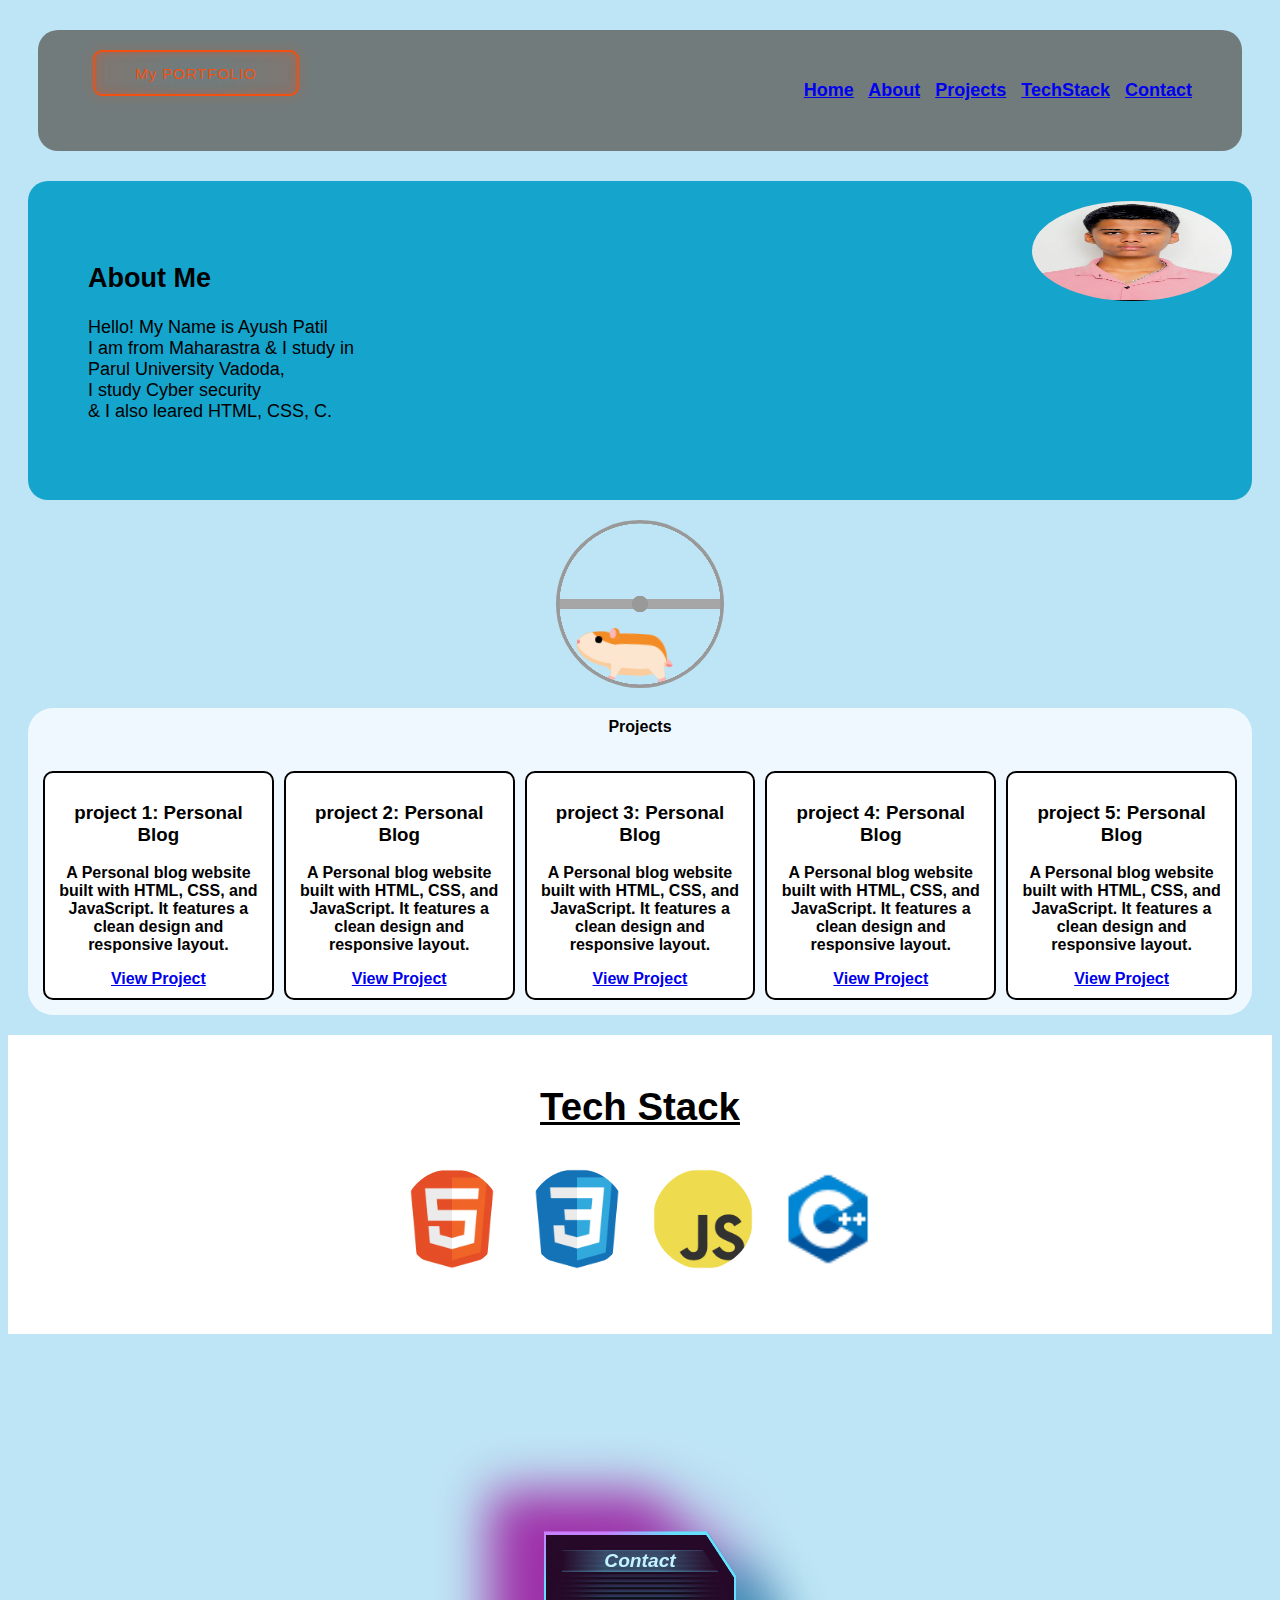
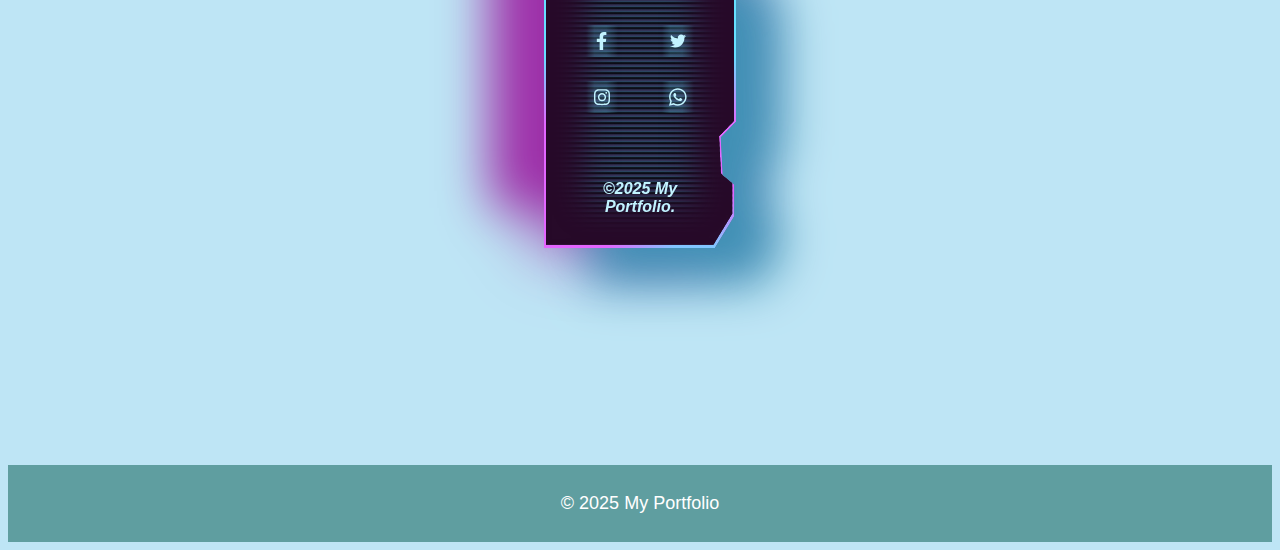
<file: index.html>
<!DOCTYPE html>
<html lang="en" style="background-color: rgb(190, 229, 245);">
<head>
    <title>Personal Portfolio</title>
    <link rel="stylesheet"
    href="style.css">
</head>
<body>
    <header>
        <div class="Portfolio">
            <button>My PORTFOLIO</button>
        </div> 
            <nav class="navbar">
                <a href="index.html">Home</a>
                <a href="#about">About</a>
                <a href="#projects">Projects</a>
                <a href="#tech">TechStack</a>
                <a href="#contact">Contact</a>
            </nav>
    </header>
    <main>
        <section class="about">
            <article id="about">
                <h2>About Me</h2>
                <p>Hello! My Name is Ayush Patil<br> I am from Maharastra & I study in<br> Parul University Vadoda,<br> I study Cyber security<br>& I also leared HTML, CSS, C.</p>
            </article>
            <div class="Portfolio-pic">
                <img src="ayush.jpg" alt="Portfolio Picture" width="200" height="200">
            </div>
        </section>
        <section> 
<div aria-label="Orange and tan hamster running in a metal wheel" role="img" class="wheel-and-hamster">
	<div class="wheel"></div>
	<div class="hamster">
		<div class="hamster__body">
			<div class="hamster__head">
				<div class="hamster__ear"></div>
				<div class="hamster__eye"></div>
				<div class="hamster__nose"></div>
			</div>
			<div class="hamster__limb hamster__limb--fr"></div>
			<div class="hamster__limb hamster__limb--fl"></div>
			<div class="hamster__limb hamster__limb--br"></div>
			<div class="hamster__limb hamster__limb--bl"></div>
			<div class="hamster__tail"></div>
		</div>
	</div>
	<div class="spoke"></div>
</div>
        </section>
        <section> <section class="project">
         <div class="heading">
            Projects
         </div>
         <div class="project-cards">
            <div class="p1">
                <h3>project 1: Personal Blog</h3>
                <P>A Personal blog website built with HTML, CSS, and JavaScript. It features a clean design and responsive layout.</P>
                <a href="#">View Project</a>
            </div>
            <div class="p1">
                <h3>project 2: Personal Blog</h3>
                <P>A Personal blog website built with HTML, CSS, and JavaScript. It features a clean design and responsive layout.</P>
                <a href="#">View Project</a>
            </div>
            <div class="p1">
                <h3>project 3: Personal Blog</h3>
                <P>A Personal blog website built with HTML, CSS, and JavaScript. It features a clean design and responsive layout.</P>
                <a href="#">View Project</a>
            </div>
            <div class="p1">
                <h3>project 4: Personal Blog</h3>
                <P>A Personal blog website built with HTML, CSS, and JavaScript. It features a clean design and responsive layout.</P>
                <a href="#">View Project</a>
            </div>
            <div class="p1">
                <h3>project 5: Personal Blog</h3>
                <P>A Personal blog website built with HTML, CSS, and JavaScript. It features a clean design and responsive layout.</P>
                <a href="#">View Project</a>
            </div>
        </section>
       
        <section class="tech">
            <div id="heading">Tech Stack</div>
            <div class="tech-icons">
                <img src="HTML5.png" alt="HTML5" />
                <img src="CSS3.png" alt="CSS3" />
                <img src="JavaScript.png" alt="JavaScript"/>
                <img src="icons8-c++-48.png" alt="C"/>
            </div>
        </section>
<section class="container">
        <div class="card-container">
            <div class="card-content">
                <div class="card-title">
                    <span class="title">Contact</span>
                </div>
                <div class="card-body">
                    <div class="svg-card">
                        <svg viewBox="0 0 320 512" xmlns="http://www.w3.org/2000/svg" class="face"><path d="M279.14 288l14.22-92.66h-88.91v-60.13c0-25.35 12.42-50.06 52.24-50.06h40.42V6.26S260.43 0 225.36 0c-73.22 0-121.08 44.38-121.08 124.72v70.62H22.89V288h81.39v224h100.17V288z"></path></svg>
                    </div>
                    <div class="svg-card">
                        <svg viewBox="0 0 512 512" xmlns="http://www.w3.org/2000/svg" class="twit"><path d="M459.37 151.716c.325 4.548.325 9.097.325 13.645 0 138.72-105.583 298.558-298.558 298.558-59.452 0-114.68-17.219-161.137-47.106 8.447.974 16.568 1.299 25.34 1.299 49.055 0 94.213-16.568 130.274-44.832-46.132-.975-84.792-31.188-98.112-72.772 6.498.974 12.995 1.624 19.818 1.624 9.421 0 18.843-1.3 27.614-3.573-48.081-9.747-84.143-51.98-84.143-102.985v-1.299c13.969 7.797 30.214 12.67 47.431 13.319-28.264-18.843-46.781-51.005-46.781-87.391 0-19.492 5.197-37.36 14.294-52.954 51.655 63.675 129.3 105.258 216.365 109.807-1.624-7.797-2.599-15.918-2.599-24.04 0-57.828 46.782-104.934 104.934-104.934 30.213 0 57.502 12.67 76.67 33.137 23.715-4.548 46.456-13.32 66.599-25.34-7.798 24.366-24.366 44.833-46.132 57.827 21.117-2.273 41.584-8.122 60.426-16.243-14.292 20.791-32.161 39.308-52.628 54.253z"></path></svg>
                    </div>
                    <div class="svg-card">
                        <svg viewBox="0 0 448 512" xmlns="https://www.instagram.com/mr_ayushpatil_1428/" class="insta"><path d="M224.1 141c-63.6 0-114.9 51.3-114.9 114.9s51.3 114.9 114.9 114.9S339 319.5 339 255.9 287.7 141 224.1 141zm0 189.6c-41.1 0-74.7-33.5-74.7-74.7s33.5-74.7 74.7-74.7 74.7 33.5 74.7 74.7-33.6 74.7-74.7 74.7zm146.4-194.3c0 14.9-12 26.8-26.8 26.8-14.9 0-26.8-12-26.8-26.8s12-26.8 26.8-26.8 26.8 12 26.8 26.8zm76.1 27.2c-1.7-35.9-9.9-67.7-36.2-93.9-26.2-26.2-58-34.4-93.9-36.2-37-2.1-147.9-2.1-184.9 0-35.8 1.7-67.6 9.9-93.9 36.1s-34.4 58-36.2 93.9c-2.1 37-2.1 147.9 0 184.9 1.7 35.9 9.9 67.7 36.2 93.9s58 34.4 93.9 36.2c37 2.1 147.9 2.1 184.9 0 35.9-1.7 67.7-9.9 93.9-36.2 26.2-26.2 34.4-58 36.2-93.9 2.1-37 2.1-147.8 0-184.8zM398.8 388c-7.8 19.6-22.9 34.7-42.6 42.6-29.5 11.7-99.5 9-132.1 9s-102.7 2.6-132.1-9c-19.6-7.8-34.7-22.9-42.6-42.6-11.7-29.5-9-99.5-9-132.1s-2.6-102.7 9-132.1c7.8-19.6 22.9-34.7 42.6-42.6 29.5-11.7 99.5-9 132.1-9s102.7-2.6 132.1 9c19.6 7.8 34.7 22.9 42.6 42.6 11.7 29.5 9 99.5 9 132.1s2.7 102.7-9 132.1z"></path></svg>
                    </div>
                    <div class="svg-card">
                        <svg viewBox="0 0 448 512" xmlns="http://www.w3.org/2000/svg" class="whats"><path d="M380.9 97.1C339 55.1 283.2 32 223.9 32c-122.4 0-222 99.6-222 222 0 39.1 10.2 77.3 29.6 111L0 480l117.7-30.9c32.4 17.7 68.9 27 106.1 27h.1c122.3 0 224.1-99.6 224.1-222 0-59.3-25.2-115-67.1-157zm-157 341.6c-33.2 0-65.7-8.9-94-25.7l-6.7-4-69.8 18.3L72 359.2l-4.4-7c-18.5-29.4-28.2-63.3-28.2-98.2 0-101.7 82.8-184.5 184.6-184.5 49.3 0 95.6 19.2 130.4 54.1 34.8 34.9 56.2 81.2 56.1 130.5 0 101.8-84.9 184.6-186.6 184.6zm101.2-138.2c-5.5-2.8-32.8-16.2-37.9-18-5.1-1.9-8.8-2.8-12.5 2.8-3.7 5.6-14.3 18-17.6 21.8-3.2 3.7-6.5 4.2-12 1.4-32.6-16.3-54-29.1-75.5-66-5.7-9.8 5.7-9.1 16.3-30.3 1.8-3.7.9-6.9-.5-9.7-1.4-2.8-12.5-30.1-17.1-41.2-4.5-10.8-9.1-9.3-12.5-9.5-3.2-.2-6.9-.2-10.6-.2-3.7 0-9.7 1.4-14.8 6.9-5.1 5.6-19.4 19-19.4 46.3 0 27.3 19.9 53.7 22.6 57.4 2.8 3.7 39.1 59.7 94.8 83.8 35.2 15.2 49 16.5 66.6 13.9 10.7-1.6 32.8-13.4 37.4-26.4 4.6-13 4.6-24.1 3.2-26.4-1.3-2.5-5-3.9-10.5-6.6z"></path></svg>
                    </div>
                </div>
                <div class="card-footer">
                    <span class="title">&copy;2025 My Portfolio.</span>
                </div>
            </div>
        </div>
    </section>
    </main>

    <footer>
        <p id="contact">&copy; 2025 My Portfolio</p>
    </footer>
</body>
</html>
</file>
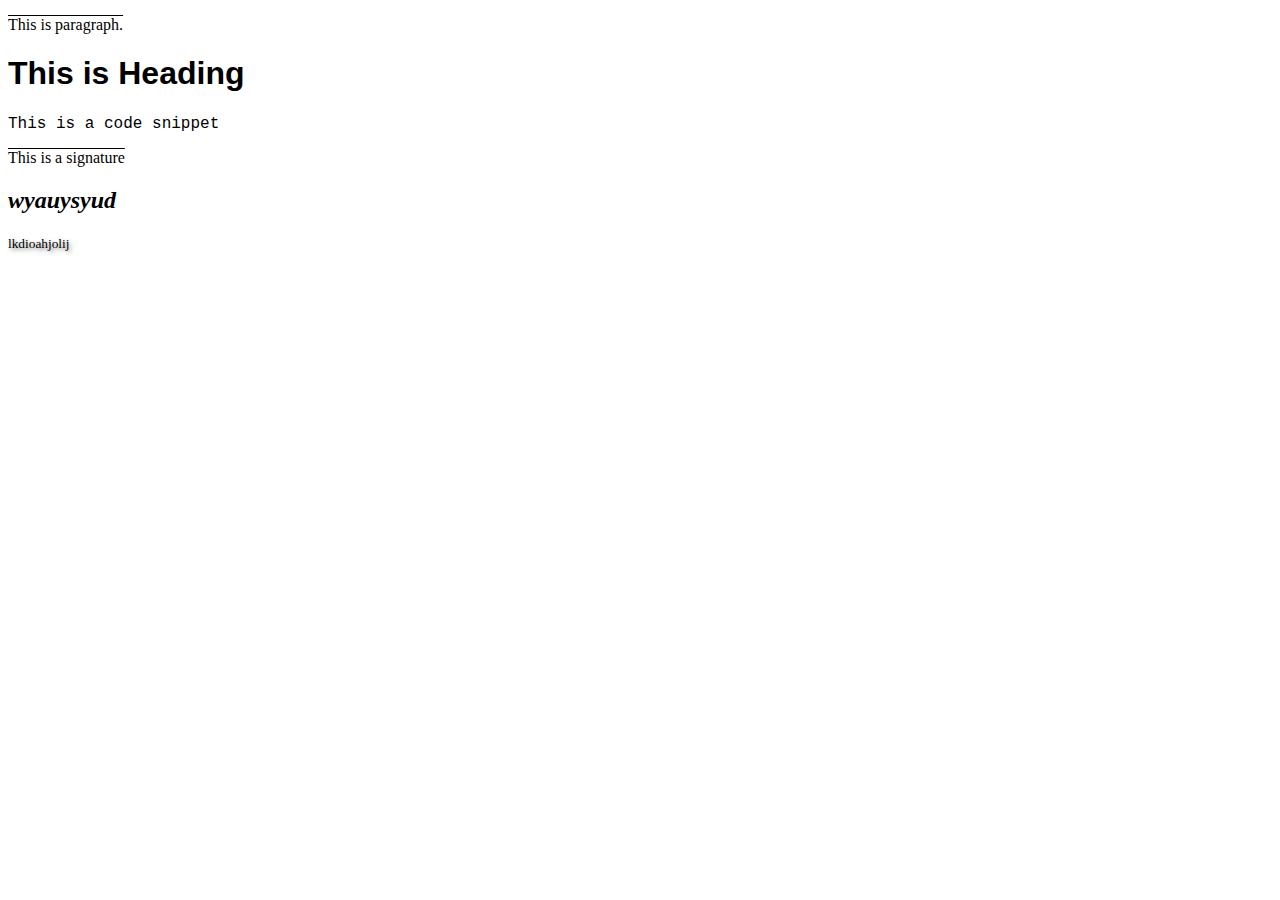
<file: femili.html>
<!DOCTYPE html>
<html lang="en">
<head>
    <title>Document</title>
    <style>
        P{
            font-family: Georgia, 'Times New Roman', Times, serif;
        }
        h1{
            font-family: "Noto Sans JP", sans-serif;
  font-optical-sizing: auto;
  font-weight: <weight>;
  font-style: normal;
        }
        code{
            font-family: 'Courier New', Courier, monospace;
        }
        .signature{
            font-family: "Brush Script MT", cursive;
        }
        h1{
            font-size: 32px;
        }
        p{
            text-decoration: overline;
        }
        h2{
            font-style: italic;
        }
        p{
            font-size: 1rem;
        }
        small{
           text-shadow: 2px 2px 4px rgba(0, 0, 0, 0.5);
        }
    </style>
<body>
    <p>This is paragraph.</p>
    <h1>This is Heading</h1>
    <code>This is a code snippet</code>
    <p class="signature">This is a signature</p>
    <h2>wyauysyud</h2>
    <small>lkdioahjolij</small>
</body>
</html>
</file>
<file: style.css>
header{
    display: flex;
    background-color: rgb(114, 123, 123);
    padding: 20px;
    margin: 30PX;
    text-align: center;
    border-radius: 20px;
    font-family: Arial, sans-serif;
}
.Portfolio{
    flex: 1;
    font-size: 18px;
    font-weight: bold;
    color: white;
}
.Portfolio:hover{
  color: #093c57;
  box-shadow:
    inset 0 0 10px rgba(243, 78, 22, 0.6),
    0 0 9px 3px rgba(243, 78, 22, 0.2);   
}
.navbar{
    flex: 3;
    text-align: right;
    font-size: 18px;
    color: white;
    margin: 20px;
    padding: 10px;
    font-weight: bold;
    word-spacing: 10px;
}
.about{
    display: flex;
    background-color: rgb(21, 164, 204);
    border-radius: 20px;
    padding: 10px;
    justify-content: center;
    margin: 20PX;
}
#about{
    flex: 2;
    padding: 50px;
    font-family: Arial, sans-serif;
    font-size: 18px;
    text-align: justify;
}
.about:hover:before {
  transform: translateX(15em);
}
.about:before {
  content: "";
  position: absolute;
  left: -4em;
  width: 4em;
  height: 100%;
  top: 0;
  transition: transform 0.4s ease-in-out;
}
.about:hover {
  color: #093c57;
  box-shadow:
    inset 0 0 10px rgba(243, 78, 22, 0.6),
    0 0 9px 3px rgba(243, 78, 22, 0.2);
}
#porfoile-pic{
    flex: 1;
    padding: 50px;
    text-align: center;
    border: 2px solid white;
    height: 20px;
}
div img{
    border-radius: 50%;
    margin: auto;
}
.project{
    background-color: aliceblue;
    padding: 50px;
    font-family: Arial, sans-serif;
    font-weight: bold;
    text-align: center;
    margin: 20px;
    padding: 10px;
    text-size-adjust:Large;
    border-radius: 25px;
}
.project-cards{
    display: flex;
    justify-content: space-around;
    margin-top: 30px;
}
.p1{
    border: 2px solid black;
    padding: 10px;
    width: 300px;
    background-color: white;
    text-align: center;
    margin: 5px;
    border-radius: 10px;
}
.tech{
    background-color: white;
    padding: 50px;
    font-family: Arial, sans-serif;
    font-weight: bold;
    text-align: center;
    font-size: larger;
    border-color: #f21212;
}
#heading{
    margin-bottom: 30px;
    font-size: 200%;
    text-decoration: underline;
}
div img{
    margin: 10px;
    height: 100px;
}
footer{
    background-color: cadetblue;
    text-align: center;
    padding: 10px;
    font-family: Arial, sans-serif;
    font-size: 18px;
    color: white;
    margin-top: 20px;
}
button {
  --green: #f25012;
  font-size: 15px;
  padding: 0.7em 2.7em;
  letter-spacing: 0.06em;
  position: relative;
  font-family: inherit;
  border-radius: 0.6em;
  overflow: hidden;
  transition: all 0.3s;
  line-height: 1.4em;
  border: 2px solid var(--green);
  background: linear-gradient(
    to right,
    rgba(243, 78, 22, 0.1) 1%,
    transparent 40%,
    transparent 60%,
    rgba(243, 78, 22, 0.1) 100%
  );
  color: var(--green);
  box-shadow:
    inset 0 0 10px rgba(243, 78, 22, 0.4),
    0 0 9px 3px rgba(243, 78, 22, 0.1);
}

button:hover {
  color: #f21212;
  box-shadow:
    inset 0 0 10px rgba(243, 206, 22, 0.6),
    0 0 9px 3px rgb(52, 243, 22);
}

button:before {
  content: "";
  position: absolute;
  left: -4em;
  width: 4em;
  height: 100%;
  top: 0;
  transition: transform 0.4s ease-in-out;
  background: linear-gradient(
    to right,
    transparent 1%,
    rgba(243, 78, 22, 0.1) 40%,
    rgba(243, 78, 22, 0.1) 60%,
    transparent 100%
  );
}
button:hover:before {
  transform: translateX(15em);
}
.svg-frame {
  position: relative;
  width: 300px;
  height: 300px;
  transform-style: preserve-3d;
  display: flex;
  justify-content: center;
  align-items: center;
} 

.wheel-and-hamster {
    justify-content: center;
    margin: auto;
  --dur: 1s;
  position: relative;
  width: 12em;
  height: 12em;
  font-size: 14px;
}
.wheel,
.hamster,
.hamster div,
.spoke {
  position: absolute;
}

.wheel,
.spoke {
  border-radius: 50%;
  top: 0;
  left: 0;
  width: 100%;
  height: 100%;
}

.wheel {
  background: radial-gradient(100% 100% at center,hsla(0,0%,60%,0) 47.8%,hsl(0,0%,60%) 48%);
  z-index: 2;
}

.hamster {
  animation: hamster var(--dur) ease-in-out infinite;
  top: 50%;
  left: calc(50% - 3.5em);
  width: 7em;
  height: 3.75em;
  transform: rotate(4deg) translate(-0.8em,1.85em);
  transform-origin: 50% 0;
  z-index: 1;
}

.hamster__head {
  animation: hamsterHead var(--dur) ease-in-out infinite;
  background: hsl(30,90%,55%);
  border-radius: 70% 30% 0 100% / 40% 25% 25% 60%;
  box-shadow: 0 -0.25em 0 hsl(30,90%,80%) inset,
		0.75em -1.55em 0 hsl(30,90%,90%) inset;
  top: 0;
  left: -2em;
  width: 2.75em;
  height: 2.5em;
  transform-origin: 100% 50%;
}

.hamster__ear {
  animation: hamsterEar var(--dur) ease-in-out infinite;
  background: hsl(0,90%,85%);
  border-radius: 50%;
  box-shadow: -0.25em 0 hsl(30,90%,55%) inset;
  top: -0.25em;
  right: -0.25em;
  width: 0.75em;
  height: 0.75em;
  transform-origin: 50% 75%;
}

.hamster__eye {
  animation: hamsterEye var(--dur) linear infinite;
  background-color: hsl(0,0%,0%);
  border-radius: 50%;
  top: 0.375em;
  left: 1.25em;
  width: 0.5em;
  height: 0.5em;
}

.hamster__nose {
  background: hsl(0,90%,75%);
  border-radius: 35% 65% 85% 15% / 70% 50% 50% 30%;
  top: 0.75em;
  left: 0;
  width: 0.2em;
  height: 0.25em;
}

.hamster__body {
  animation: hamsterBody var(--dur) ease-in-out infinite;
  background: hsl(30,90%,90%);
  border-radius: 50% 30% 50% 30% / 15% 60% 40% 40%;
  box-shadow: 0.1em 0.75em 0 hsl(30,90%,55%) inset,
		0.15em -0.5em 0 hsl(30,90%,80%) inset;
  top: 0.25em;
  left: 2em;
  width: 4.5em;
  height: 3em;
  transform-origin: 17% 50%;
  transform-style: preserve-3d;
}

.hamster__limb--fr,
.hamster__limb--fl {
  clip-path: polygon(0 0,100% 0,70% 80%,60% 100%,0% 100%,40% 80%);
  top: 2em;
  left: 0.5em;
  width: 1em;
  height: 1.5em;
  transform-origin: 50% 0;
}

.hamster__limb--fr {
  animation: hamsterFRLimb var(--dur) linear infinite;
  background: linear-gradient(hsl(30,90%,80%) 80%,hsl(0,90%,75%) 80%);
  transform: rotate(15deg) translateZ(-1px);
}

.hamster__limb--fl {
  animation: hamsterFLLimb var(--dur) linear infinite;
  background: linear-gradient(hsl(30,90%,90%) 80%,hsl(0,90%,85%) 80%);
  transform: rotate(15deg);
}

.hamster__limb--br,
.hamster__limb--bl {
  border-radius: 0.75em 0.75em 0 0;
  clip-path: polygon(0 0,100% 0,100% 30%,70% 90%,70% 100%,30% 100%,40% 90%,0% 30%);
  top: 1em;
  left: 2.8em;
  width: 1.5em;
  height: 2.5em;
  transform-origin: 50% 30%;
}

.hamster__limb--br {
  animation: hamsterBRLimb var(--dur) linear infinite;
  background: linear-gradient(hsl(30,90%,80%) 90%,hsl(0,90%,75%) 90%);
  transform: rotate(-25deg) translateZ(-1px);
}

.hamster__limb--bl {
  animation: hamsterBLLimb var(--dur) linear infinite;
  background: linear-gradient(hsl(30,90%,90%) 90%,hsl(0,90%,85%) 90%);
  transform: rotate(-25deg);
}

.hamster__tail {
  animation: hamsterTail var(--dur) linear infinite;
  background: hsl(0,90%,85%);
  border-radius: 0.25em 50% 50% 0.25em;
  box-shadow: 0 -0.2em 0 hsl(0,90%,75%) inset;
  top: 1.5em;
  right: -0.5em;
  width: 1em;
  height: 0.5em;
  transform: rotate(30deg) translateZ(-1px);
  transform-origin: 0.25em 0.25em;
}

.spoke {
  animation: spoke var(--dur) linear infinite;
  background: radial-gradient(100% 100% at center,hsl(0,0%,60%) 4.8%,hsla(0,0%,60%,0) 5%),
		linear-gradient(hsla(0,0%,55%,0) 46.9%,hsl(0,0%,65%) 47% 52.9%,hsla(0,0%,65%,0) 53%) 50% 50% / 99% 99% no-repeat;
}

/* Animations */
@keyframes hamster {
  from, to {
    transform: rotate(4deg) translate(-0.8em,1.85em);
  }

  50% {
    transform: rotate(0) translate(-0.8em,1.85em);
  }
}

@keyframes hamsterHead {
  from, 25%, 50%, 75%, to {
    transform: rotate(0);
  }

  12.5%, 37.5%, 62.5%, 87.5% {
    transform: rotate(8deg);
  }
}

@keyframes hamsterEye {
  from, 90%, to {
    transform: scaleY(1);
  }

  95% {
    transform: scaleY(0);
  }
}

@keyframes hamsterEar {
  from, 25%, 50%, 75%, to {
    transform: rotate(0);
  }

  12.5%, 37.5%, 62.5%, 87.5% {
    transform: rotate(12deg);
  }
}

@keyframes hamsterBody {
  from, 25%, 50%, 75%, to {
    transform: rotate(0);
  }

  12.5%, 37.5%, 62.5%, 87.5% {
    transform: rotate(-2deg);
  }
}

@keyframes hamsterFRLimb {
  from, 25%, 50%, 75%, to {
    transform: rotate(50deg) translateZ(-1px);
  }

  12.5%, 37.5%, 62.5%, 87.5% {
    transform: rotate(-30deg) translateZ(-1px);
  }
}

@keyframes hamsterFLLimb {
  from, 25%, 50%, 75%, to {
    transform: rotate(-30deg);
  }

  12.5%, 37.5%, 62.5%, 87.5% {
    transform: rotate(50deg);
  }
}

@keyframes hamsterBRLimb {
  from, 25%, 50%, 75%, to {
    transform: rotate(-60deg) translateZ(-1px);
  }

  12.5%, 37.5%, 62.5%, 87.5% {
    transform: rotate(20deg) translateZ(-1px);
  }
}

@keyframes hamsterBLLimb {
  from, 25%, 50%, 75%, to {
    transform: rotate(20deg);
  }

  12.5%, 37.5%, 62.5%, 87.5% {
    transform: rotate(-60deg);
  }
}

@keyframes hamsterTail {
  from, 25%, 50%, 75%, to {
    transform: rotate(30deg) translateZ(-1px);
  }

  12.5%, 37.5%, 62.5%, 87.5% {
    transform: rotate(10deg) translateZ(-1px);
  }
}

@keyframes spoke {
  from {
    transform: rotate(0);
  }

  to {
    transform: rotate(-1turn);
  }
}

.container {
  font-family: "Segoe UI", Tahoma, Geneva, Verdana, sans-serif;
  font-style: italic;
  font-weight: bold;
  display: flex;
  margin: auto;
  aspect-ratio: 16/9;
  align-items: center;
  justify-items: center;
  justify-content: center;
  flex-wrap: wrap;
  flex-direction: column;
  gap: 1em;
}

.card-container {
  filter: drop-shadow(46px 36px 24px #4090b5) drop-shadow(-55px -40px 25px #9e30a9);
  animation: blinkShadowsFilter 8s ease-in infinite;
}

.card-content {
  display: grid;
  align-content: center;
  justify-items: center;
  align-items: center;
  text-align: center;
  padding: 1em;
  grid-template-rows: 0.1fr 0.7fr 0.25fr;
  background-color: hsl(296, 59%, 10%);
  width: 10em;
  aspect-ratio: 9/16;
  -webkit-clip-path: polygon(0 0, 85% 0, 100% 14%, 100% 60%, 92% 65%, 93% 77%, 99% 80%, 99% 90%, 89% 100%, 0 100%);
  clip-path: polygon(0 0, 85% 0, 100% 14%, 100% 60%, 92% 65%, 93% 77%, 99% 80%, 99% 90%, 89% 100%, 0 100%);
}

.card-content::before {
  content: "";
  position: absolute;
  width: 250%;
  aspect-ratio: 1/1;
  transform-origin: center;
  background: linear-gradient(to bottom, transparent, transparent, #66e0ff, #66e0ff, #e366ff, #e366ff, transparent, transparent), linear-gradient(to left, transparent, transparent, #66e0ff, #66e0ff, #e366ff, #e366ff, transparent, transparent);
  animation: rotate 5s infinite linear;
}

.card-content::after {
  content: "";
  position: absolute;
  top: 1%;
  left: 1%;
  width: 98%;
  height: 98%;
  background: repeating-linear-gradient(to bottom, transparent 0%, rgba(64, 144, 181, 0.6) 1px, rgb(0, 0, 0) 3px, rgba(64, 144, 181, 0.3019607843) 5px, #153544 4px, transparent 0.5%), repeating-linear-gradient(to left, hsl(295, 60%, 12%) 100%, hsla(295, 60%, 12%, 0.99) 100%);
  box-shadow: inset 0px 0px 30px 40px hsl(296, 59%, 10%);
  -webkit-clip-path: polygon(0 0, 85% 0, 100% 14%, 100% 60%, 92% 65%, 93% 77%, 99% 80%, 99% 90%, 89% 100%, 0 100%);
  clip-path: polygon(0 0, 85% 0, 100% 14%, 100% 60%, 92% 65%, 93% 77%, 99% 80%, 99% 90%, 89% 100%, 0 100%);
  animation: backglitch 94ms linear infinite;
}

.card-title {
  z-index: 80;
  -webkit-clip-path: polygon(90% 0, 100% 100%, 0% 100%, 0% 0%);
  clip-path: polygon(90% 0, 100% 100%, 0% 100%, 0% 0%);
  background: linear-gradient(90deg, rgba(255, 254, 250, 0) 0%, rgba(102, 224, 255, 0.3) 27%, rgba(102, 224, 255, 0.3) 63%, rgba(255, 255, 255, 0) 100%), linear-gradient(0deg, rgba(102, 224, 255, 0.3) 0%, rgba(255, 255, 255, 0) 10%, rgba(255, 255, 255, 0) 96%, rgba(102, 224, 255, 0.3) 100%);
  width: 98%;
  font-size: 1.2em;
}

.title {
  width: 100%;
  height: 100%;
  text-align: right;
  position: relative;
  z-index: 2;
  color: hsl(192, 100%, 88%);
  font-size: 1em;
  transition: all ease-in-out 2s linear;
}

.card-body {
  padding-block: 1.5em;
  padding-inline: 1em;
  z-index: 80;
  display: flex;
  gap: 1.5em;
  flex-wrap: wrap;
  justify-content: space-around;
  align-items: center;
  align-content: center;
}

.svg-card {
  text-decoration: none;
  color: hsl(192, 100%, 88%);
  background: linear-gradient(90deg, transparent 0%, rgba(102, 224, 255, 0.2) 27%, rgba(102, 224, 255, 0.2) 63%, transparent 100%);
  fill: currentColor;
  width: 2em;
  aspect-ratio: 1/1;
  display: flex;
  justify-content: center;
  align-items: center;
  transition: 0.5s;
}

.svg-card .face {
  width: 0.7em;
}

.svg-card .twit {
  width: 1em;
}

.svg-card .insta {
  width: 1em;
}

.svg-card .whats {
  width: 1.1em;
}

.svg-card:hover {
  cursor: pointer;
  color: hsl(192, 100%, 100%);
}

.card-footer {
  padding-inline: 1em;
}

@keyframes backglitch {
  0% {
    box-shadow: inset 0px 20px 30px 40px hsl(296, 59%, 10%);
  }

  50% {
    box-shadow: inset 0px -20px 30px 40px hsl(296, 59%, 10.2%);
  }

  to {
    box-shadow: inset 0px 20px 30px 40px hsl(296, 59%, 10%);
  }
}

@keyframes rotate {
  0% {
    transform: rotate(0deg) translate(-50%, 20%);
  }

  50% {
    transform: rotate(180deg) translate(40%, 10%);
  }

  to {
    transform: rotate(360deg) translate(-50%, 20%);
  }
}

@keyframes blinkShadowsFilter {
  0% {
    filter: drop-shadow(46px 36px 28px rgba(64, 144, 181, 0.3411764706)) drop-shadow(-55px -40px 28px #9e30a9);
  }

  25% {
    filter: drop-shadow(46px -36px 24px rgba(64, 144, 181, 0.8980392157)) drop-shadow(-55px 40px 24px #9e30a9);
  }

  50% {
    filter: drop-shadow(46px 36px 30px rgba(64, 144, 181, 0.8980392157)) drop-shadow(-55px 40px 30px rgba(159, 48, 169, 0.2941176471));
  }

  75% {
    filter: drop-shadow(20px -18px 25px rgba(64, 144, 181, 0.8980392157)) drop-shadow(-20px 20px 25px rgba(159, 48, 169, 0.2941176471));
  }

  to {
    filter: drop-shadow(46px 36px 28px rgba(64, 144, 181, 0.3411764706)) drop-shadow(-55px -40px 28px #9e30a9);
  }
}
</file>
